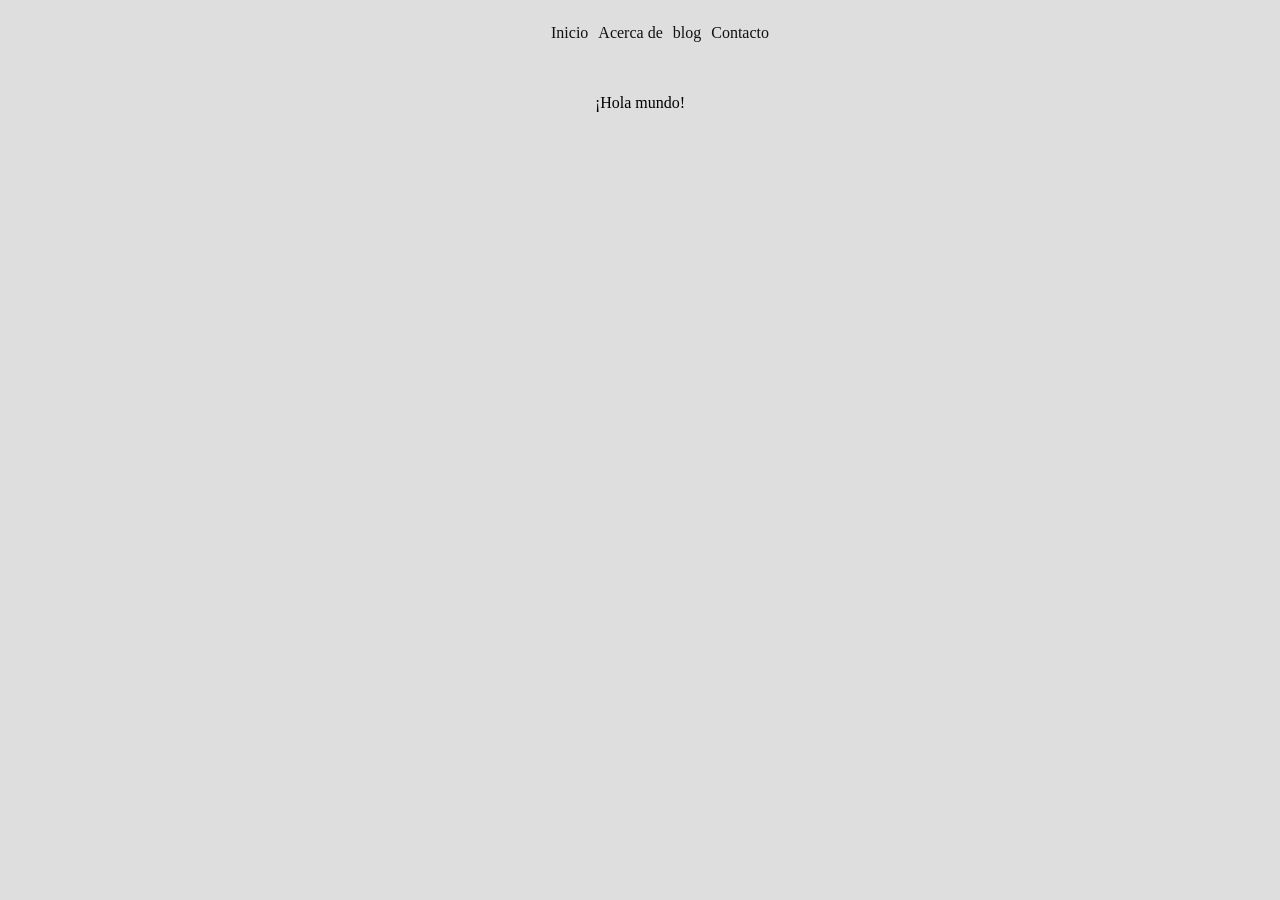
<file: project_work/html_css_js/project00/index.html>
<!DOCTYPE html>
<html lang="es">
<head>
  <link rel="shortcut icon" href="" type="image/x-icon">
  <meta charset="UTF-8">
  <meta http-equiv="X-UA-Compatible" content="IE=edge">
  <meta name="viewport" content="width=device-width, initial-scale=1.0">
  <title>Organizar el contenido CSS y JavaScript</title>
</head>
<body style="background-color: #dedede;">
  <header class="header" style="display: flex; flex-direction: row; align-items: center; justify-content: space-around; width: 100%; height: 70px;">
    <nav class="header-navigation" style="height: 100%;">
      <ul class="navigation-menu" style="display: flex; flex-direction: row; align-items: center; justify-content: center; list-style: none; gap: 10px;">
        <li class="menu-item"><a href="#" class="item-link" style="text-decoration: none; color: #111;">Inicio</a></li>
        <li class="menu-item"><a href="#" class="item-link" style="text-decoration: none; color: #111;">Acerca de</a></li>
        <li class="menu-item"><a href="#" class="item-link" style="text-decoration: none; color: #111;">blog</a></li>
        <li class="menu-item"><a href="#" class="item-link" style="text-decoration: none; color: #111;">Contacto</a></li>
      </ul>
    </nav>
  </header>
  <main class="main">
    <section class="main-section" style="display: flex; align-items: center; justify-content: center;">
      <p class="paragraph"></p>
    </section>
  </main>
  <script type="module">
    const p = document.querySelector('.paragraph')
    p.textContent = '¡Hola mundo!'
  </script>
</body>
</html>
</file>
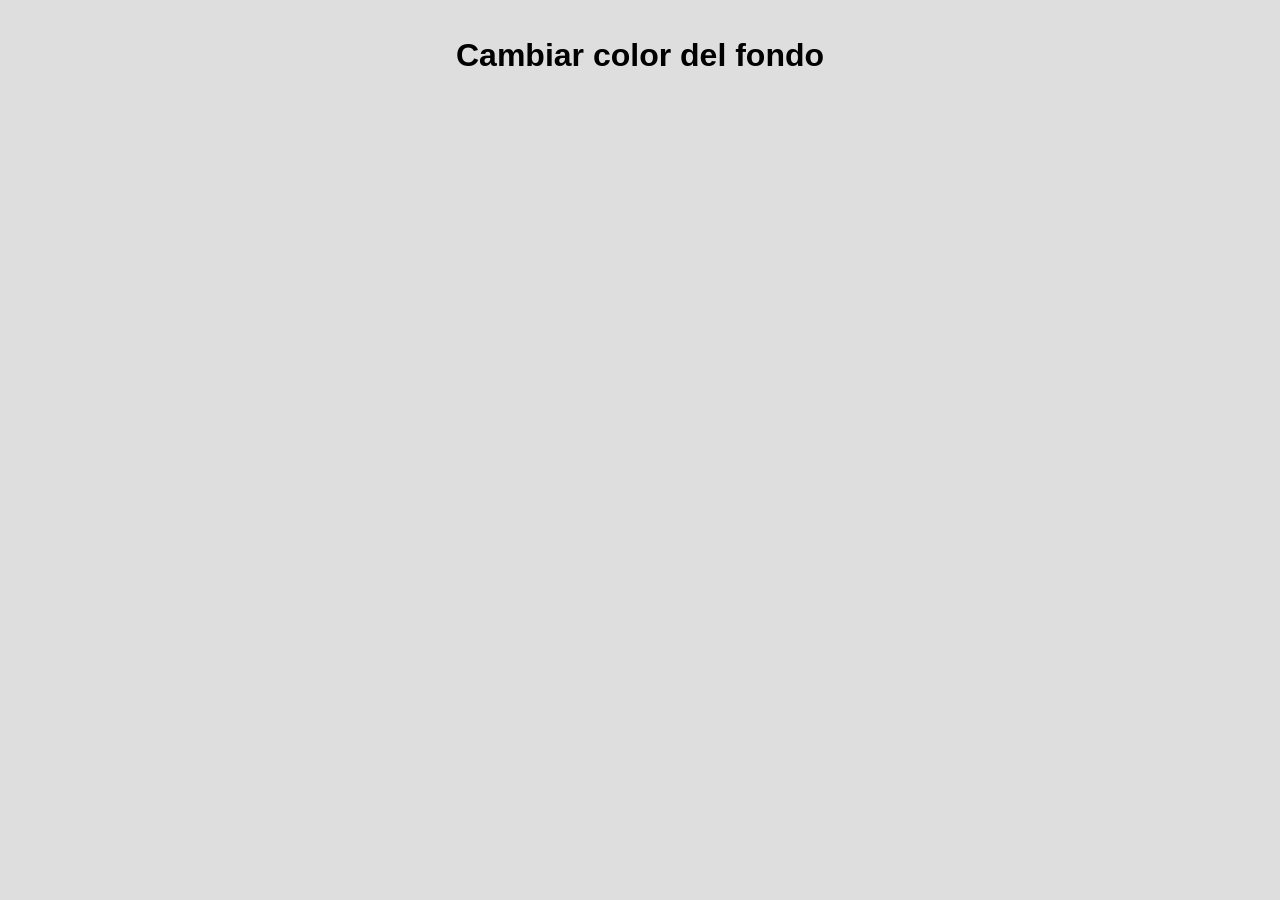
<file: project_work/html_css_js/project01/index.html>
<!DOCTYPE html>
<html lang="en">
  <head>
    <meta charset="UTF-8">
    <meta http-equiv="X-UA-Compatible" content="IE=edge">
    <meta name="viewport" content="width=device-width, initial-scale=1.0">
    <title>Cambiar fondo</title>
    <style>
      button {
        padding: 10px 20px;
        font-weight: 600;
        cursor: pointer;
      }

      .fond {
        background-color: #222;
      }
    </style>
  </head>
  <body style="background-color: #dedede; font-family: Arial, Helvetica, sans-serif; text-align: center; padding: 8px;">
    
    <main class="main">
      <h1>Cambiar color del fondo</h1>
      <!-- Crear el botón para cambiar el color -->
    </main>

    <script>
      const btn = document.querySelector('.colorBtn')
      let body = document.body.classList        
      btn.addEventListener('click', () => {
        console.log(body.value === '');
        if (body.value === '') {
          body.add('fond')
        } else {
          body.remove('fond')
        }
      })
    </script>  
  </body>
</html>
</file>
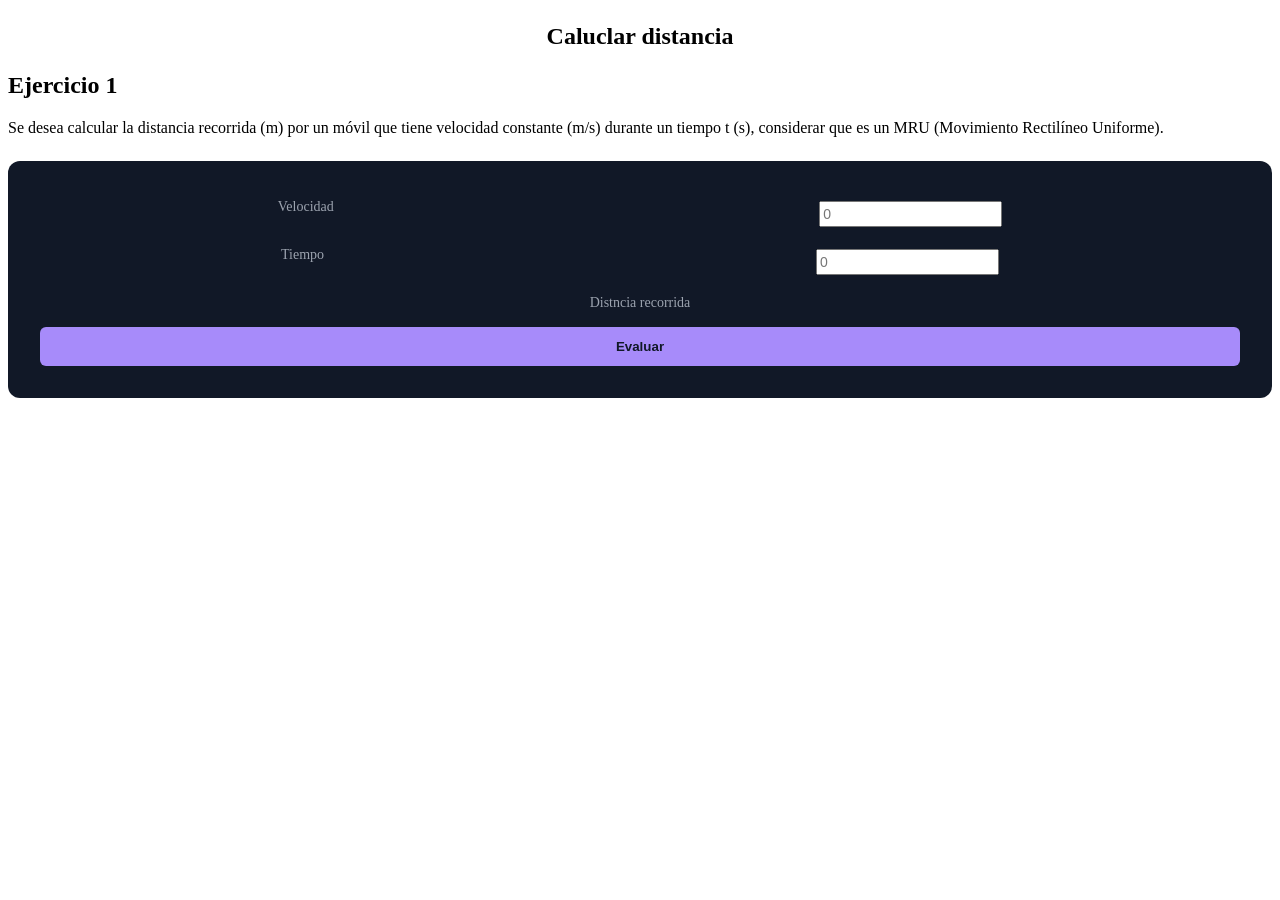
<file: web/variables/00-folder-mru/index.html>
<!DOCTYPE html>
<html lang="en">
<head>
  <meta charset="UTF-8">
  <!-- Hace compatible la página con versiones antiguas de Internet Explorer -->
  <meta http-equiv="X-UA-Compatible" content="IE=edge">
  <!-- Hace que la página se vea bien en móviles -->
  <meta name="viewport" content="width=device-width, initial-scale=1.0">
  <title>Calcular distancia (MRU)</title>
  <!-- Enlaza el archivo de estilos CSS -->
  <link rel="stylesheet" href="style.css">
</head>
<body>
  <main class="main">
    <section class="main-section">
      <!-- Título principal de la página -->
      <h1 class="title">Caluclar distancia</h1>
      <h2 class="sub">Ejercicio 1</h2>

      <!-- Descripción del problema -->
      <p>
        Se desea calcular la distancia recorrida (m) por un móvil que tiene velocidad constante (m/s) durante un tiempo t (s),
        considerar que es un MRU (Movimiento Rectilíneo Uniforme).
      </p>
      
      <!-- Formulario para ingresar velocidad y tiempo -->
      <form class="form">
        <!-- Entrada de velocidad -->
        <label for="vel" class="form-label">
          Velocidad
          <input type="number" class="form-input" name="vel" placeholder="0">
        </label>
    
        <!-- Entrada de tiempo -->
        <label for="tim" class="form-label">
          Tiempo
          <input type="number" class="form-input" name="tim" placeholder="0">
        </label>
    
        <!-- Resultado se mostrará aquí -->
        <label class="form-label evaluator">
          Distncia recorrida
        </label>

        <!-- Botón para calcular -->
        <button class="form-button">Evaluar</button>
      </form>

    </section>
  </main>

  <!-- Enlaza el archivo JavaScript -->
  <script src="main.js" type="module"></script>
</body>
</html>
</file>
<file: web/variables/00-folder-mru/style.css>
/* Estilo para el título */
.title {
  text-align: center;
  font-size: 1.5rem;
  line-height: 2rem;
  font-weight: 700;
}

/* Estilos para el formulario */
.form {
  display: flex;
  flex-direction: column;
  gap: 10px;
  margin-top: 1.5rem;
  min-width: 120px;
  align-items: center;
  color: #f3f4f6;
  border-radius: 0.75rem;
  background-color: #111827;
  padding: 2rem;
}

/* Estilo para las etiquetas del formulario */
.form-label {
  display: flex;
  flex-flow: row wrap;
  justify-content: space-around;
  gap: 10px;
  width: 100%;
  color: #9ca3af;
  margin-bottom: 4px;
}

/* Estilo para inputs */
.form-label, .form-input {
  margin-top: 0.25rem;
  font-size: 0.875rem;
  line-height: 1.25rem;
}

/* Estilo cuando se hace clic dentro del input */
.form-input:focus {
  border-color: #a78bfa;
}

/* Botón del formulario */
.form-button {
  display: block;
  width: 100%;
  background-color: rgba(167, 139, 250, 1);
  padding: 0.75rem;
  text-align: center;
  color: rgba(17, 24, 39, 1);
  border: none;
  border-radius: 0.375rem;
  font-weight: 600;
  cursor: pointer;
}
</file>
